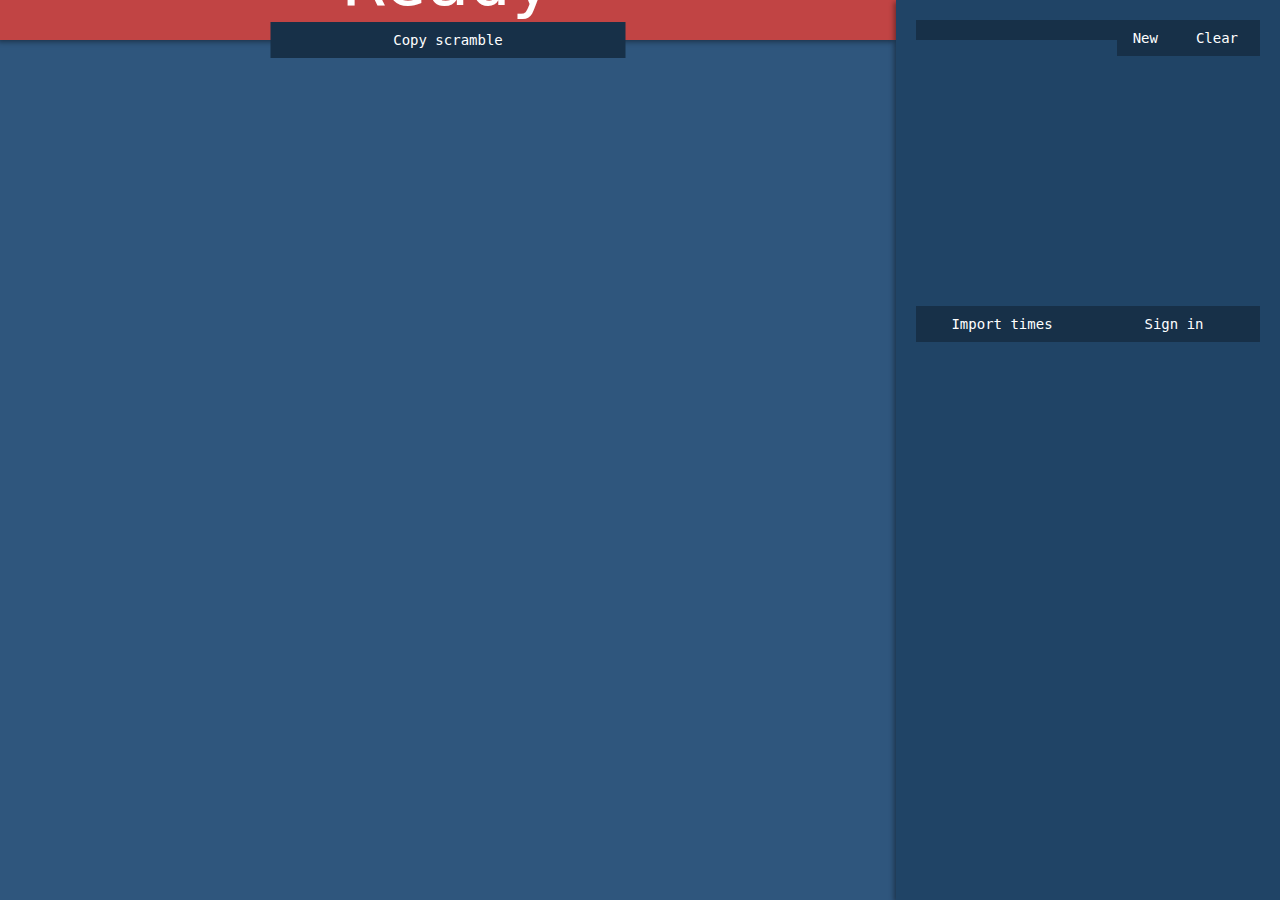
<file: index.html>
<!DOCTYPE html>
<html>
    <head>
        <meta charset="utf-8">
        <title>The coolest timer ever</title>
        <meta name="google-signin-client_id" content="628862522438-f06i7s7etk5bmjitd6jecqg1lj6ksg2b.apps.googleusercontent.com">
        <script src="https://apis.google.com/js/platform.js" async defer></script>
        <script src="https://apis.google.com/js/client:plusone.js" type="text/javascript"></script>
        <script src="https://apis.google.com/js/api.js"></script>
        <script src="scripts/loader.js"></script>
        <link href="style.css" type="text/css" rel="stylesheet">
        <meta name="viewport" content="width=device-width, initial-scale=1, minimum-scale=1, maximum-scale=1">
    </head>
    <body>
      <main>
        <div id="statsSection" class="shadow">
          <div id="stats"></div>
          <canvas id="graph"></canvas>
        </div>

        <div id="timerSection">
          <div id="timer" class="no-select">
            <span id="time">Ready</span><br>
            <p id="scramble"></p>
            <a id="copy-scramble" class="btn col-12">Copy scramble</a>
          </div>
        </div>
      </main>

      <section id="drawer" class="shadow no-select">
        <div class="select col-3" id="puzzle">
          <div class="selectedOption"></div>
          <div class="selectBody"></div>
        </div>

        <div class="select col-4" id="session">
          <div class="selectedOption"></div>
          <div class="selectBody"></div>
        </div>

        <div class="btn col-2" id="newSession">New</div>
        <div class="btn col-3" id="resetSession">Clear</div>

        <div id="times-wrapper">
          <table id="times"></table>
        </div>

        <a class="btn col-6" id="import-times">Import times</a>
        <a class="btn col-6" id="sign-in">Sign in</a>
      </section>
    </body>
</html>

<!--  628862522438-vhaclfpkb0ba98egeh8njv4klssapqqa.apps.googleusercontent.com -->
</file>
<file: style.css>
html { font-size: 14px; }

html, body { height: 100%; overflow-x: hidden; }

body {
  position: relative;
  margin: 0;
  background: #2F567D;
  color: white;
  font-family: monospace;
}

/* Prevent selection of text */
.no-select, .btn, .select {
  -webkit-touch-callout: none; /* iOS Safari */
    -webkit-user-select: none; /* Safari */
     -khtml-user-select: none; /* Konqueror HTML */
       -moz-user-select: none; /* Firefox */
        -ms-user-select: none; /* Internet Explorer/Edge */
            user-select: none; /* Non-prefixed version, currently
                                  supported by Chrome and Opera */
}

main {
  position: relative;
  text-align: center;
  height: 100%;
}

main, #drawer {
  width: 100%;
  display: block;
  float: right;
  height: 100%;
  box-sizing: border-box;
}

#drawer {
  height: 100%;
  background: #204466;
  z-index: 1;
  padding: 20px;
  position: relative;
  box-sizing: border-box;
  text-align: center;
}

.hideDrawer {
  transform: translateX(calc(100% - 40px));
}

.stepAside {
  transform: translateX(300px);
}

.btn, .select { float: left; }

.btn, .select, .selectOption {
  cursor: pointer;
  box-sizing: border-box;
  background: #173048;
  padding: 10px;
  position: relative;
}

.shadow {
  box-shadow: -2px 2px 5px rgba(0,0,0,0.4);
}

.select .selectBody {
  display: none;
}

.select.selecting .selectBody {
  display: block;
  position: absolute;
  top: 100%;
  width: 100%;
  left: 0;
  background: inherit;
}

.select.selecting { z-index: 100; }

#timerSection {
  float: right;
  width: 100%;
  position: relative;
  transition: transform 0.2s ease;
}

.timer-state-1 {
  transform: scale(0.9);
}

#timer {
  position: absolute;
  top: 50%;
  left: 50%;
  transform: translate(-50%, -50%);
  min-height: 200px;
  width: 90%;
}

#time {
  font-size: 500%;
  text-align: center;
}

#scramble {
  font-size: 3.5vw;
  display: inline-block;
  white-space: pre-wrap;
  text-align: left;
  position: relative;
  overflow: hidden;
}

@media (min-width: 390px) {
  #timer { width: 355px; }
  #scramble { font-size: 1em; }
}

#times-wrapper {
  padding: 0;
  height: 250px;
  overflow-y: scroll;
  position: relative;
  width: 100%;
}

table#times {
  border-collapse: collapse;
  width: 100%;
  margin: 0;
  z-index: -1;
}

table#times tr {
  box-sizing: border-box;
  background: #2F567D;
}

table#times tr:nth-child(odd) { background: #38638e; }
table#times tr td { padding: 10px 20px; }

table#times .delete-time {
  cursor: pointer;
  float: right;
}

#stats {
  text-align: left;
  z-index: 1;
  position: relative;
}

#statsSection {
  box-sizing: border-box;
  float: right;
  top: 0;
  background: #c14444;
  width: 100%;
  padding: 20px;
  position: relative;
}

#graph {
  left: 0;
  bottom: 0;
  position: absolute;
  width: 100%;
  height: 50%;
  opacity: 0.15;
}

@media (min-width: 1270px) {
  main, #drawer { float: left !important; position: relative; }

  main {
    width: 70% !important;
    transition: transform 0.3s ease;
  }

  #drawer {
    width: 30%;
    transition: transform 0.3s ease;
  }

  .btn, .select, .selectOption { transition: all 0.3s; }

  .selectOption {
    display: block;
    text-align: center;
  }

  .btn:hover, .select:hover, .selectOption:hover {
    transform: scale(1.1);
    box-shadow: -2px 2px 5px rgba(0,0,0,0.4);
    z-index: 1;
  }

  #times li.slide {
    transform: translate(0, 0);
    transition: transform 0.2s;
  }
}

.col-1 { width: calc(25%/3); }
.col-2 { width: calc(100%/6); }
.col-3 { width: 25%; }
.col-4 { width: calc(100%/3); }
.col-5 { width: calc(125%/3); }
.col-6 { width: 50%; }
.col-7 { width: calc(175%/3); }
.col-8 { width: calc(100%/1.5); }
.col-9 { width: 75%; }
.col-10 { width: calc(250%/3); }
.col-11 { width: calc(275%/3); }
.col-12 { width: 100%; }

.shine::before {
  position: absolute;
  width: 100%;
  height: 100%;
  content: "";
  display: block;
  background: linear-gradient(45deg, transparent, white, transparent);
  animation: shine 0.2s ease-out;
}

@keyframes shine {
  0% { transform: translate(-100%); }
  100% { transform: translate(100%); }
}
</file>
